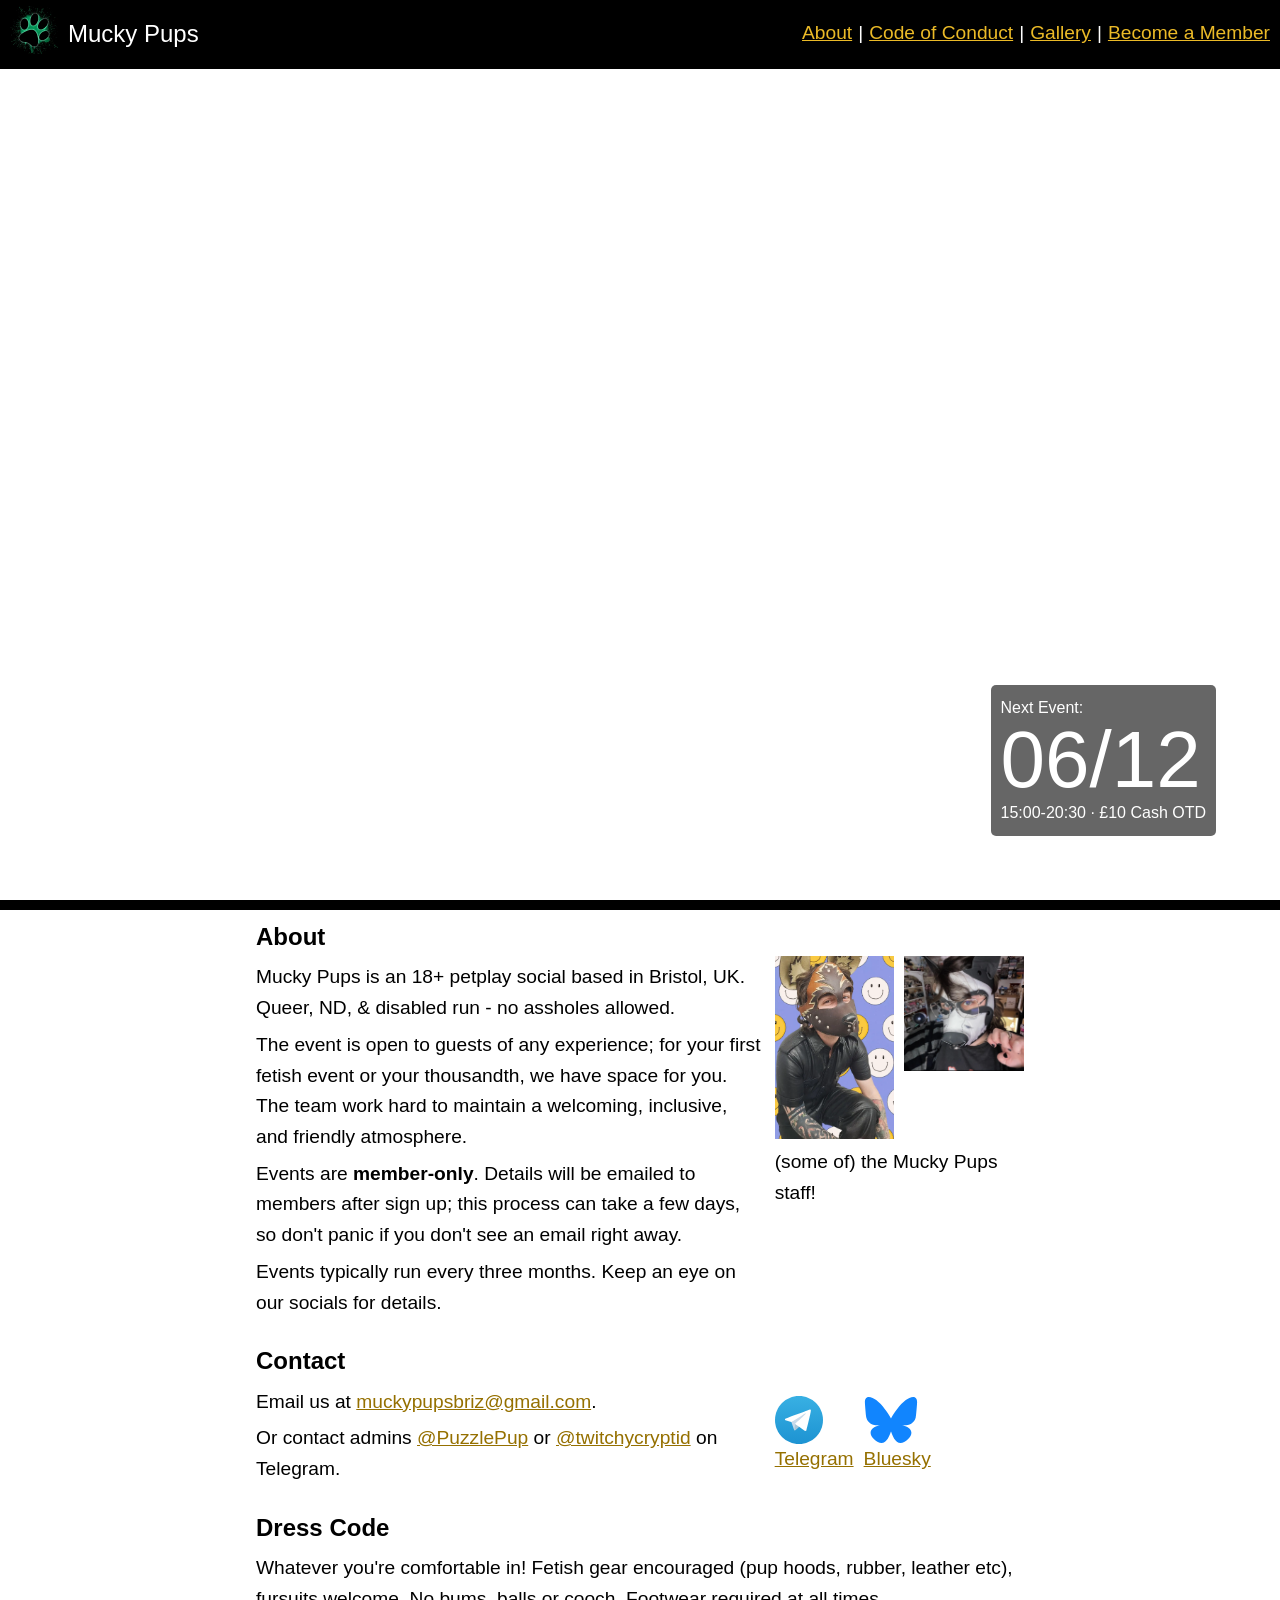
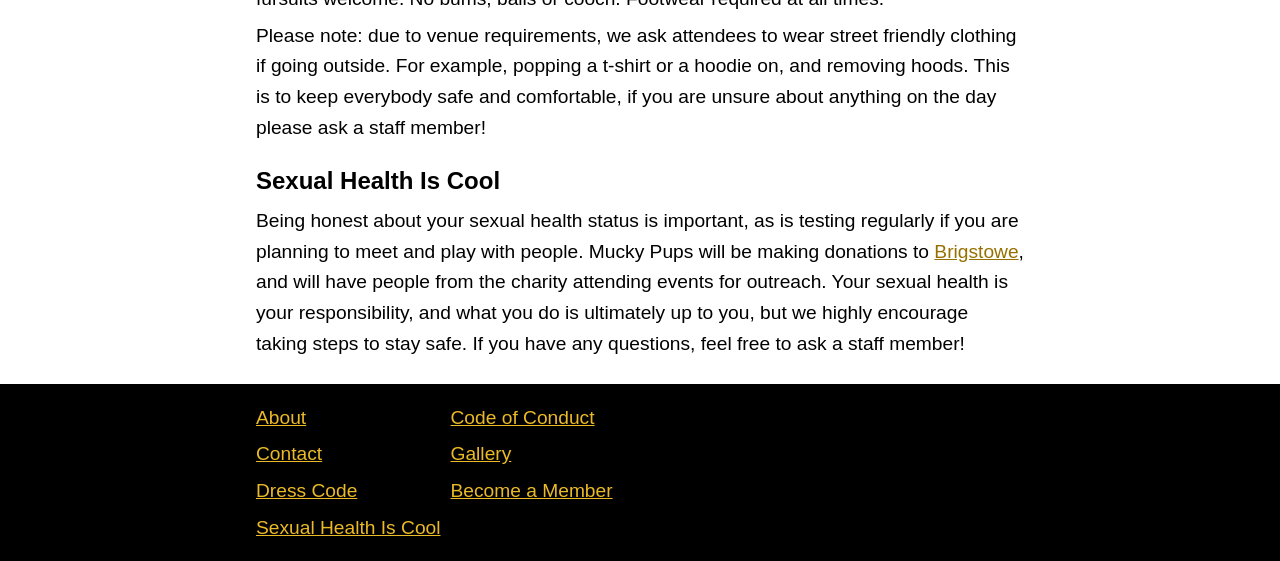
<file: index.html>
<!DOCTYPE html>
<html lang="en">

<head>
  <meta charset="utf-8">
  <meta http-equiv="X-UA-Compatible" content="IE=edge">

  <meta name="viewport" content="width=device-width, initial-scale=1">
  <link rel="icon" href="./assets/favicon.ico">

  <!-- HTML Meta Tags -->
  <title>Mucky Pups</title>
  <meta name="description"
    content="Mucky Pups is an 18+ petplay social based in Bristol, UK. Queer, ND & disabled run - No assholes allowed. Woof woof bark bark">

  <!-- Facebook Meta Tags -->
  <meta property="og:url" content="https://www.mucky-pups.uk/">
  <meta property="og:type" content="website">
  <meta property="og:title" content="Mucky Pups">
  <meta property="og:description"
    content="Mucky Pups is an 18+ petplay social based in Bristol, UK. Queer, ND & disabled run - No assholes allowed. Woof woof bark bark">
  <meta property="og:image" content="https://www.mucky-pups.uk/assets/og-image.webp">
  <meta property="og:image:alt"
    content="A pup in black, neoprene and chains, dances. The shot is candid, and the pup seems lost in the joy of the moment.">

  <!-- Twitter Meta Tags -->
  <meta name="twitter:card" content="summary_large_image">
  <meta property="twitter:domain" content="mucky-pups.uk">
  <meta property="twitter:url" content="https://www.mucky-pups.uk/">
  <meta name="twitter:title" content="Mucky Pups">
  <meta name="twitter:description"
    content="Mucky Pups is an 18+ petplay social based in Bristol, UK. Queer, ND & disabled run - No assholes allowed. Woof woof bark bark">
  <meta name="twitter:image" content="https://www.mucky-pups.uk/assets/og-image.webp">
  <meta property="twitter:image:alt"
    content="A pup in black, neoprene and chains, dances. The shot is candid, and the pup seems lost in the joy of the moment.">

  <!-- Meta Tags Generated via https://www.opengraph.xyz -->

  <link rel="preload" as="image" href="assets/logos/mucky-pups-textless.webp">
  <link rel="preload" as="image" href="assets/logos/mucky-pups-textless-m.webp">

  <link rel="preload" as="image" href="assets/hero.webp">
  <link rel="preload" as="image" href="assets/hero-m.webp">

  <link rel="preload" href="./main.css" as="style" />

  <!-- Inline critical styles - set the background colour to prevent flashing when switching pages, -->
  <!-- Leave a spacer of size `nav-height` to prevent UI jumping when nav bar loads -->
  <!-- Layout the hero image, container, and date so that renders immediately -->
  <style>
    html,
    body {
      background: var(--bg);
      min-height: 100%;
    }

    global-navigation {
      display: block;
      height: var(--nav-height);
      background: transparent;
      box-sizing: border-box;
    }

    .hero-img-container {
      width: 100%;
      height: calc(100svh - var(--nav-height));
      position: relative;
    }

    .hero-img-container img {
      width: 100%;
      height: calc(100svh - var(--nav-height));
      aspect-ratio: 1 / 3;
      object-fit: cover;
      object-position: center center;
      border-bottom: 10px solid var(--brand-black);
    }

    @media screen and (min-width: 750px) {
      .hero-img-container img {
        aspect-ratio: 4 / 3;
      }
    }

    .hero-date-container {
      background-color: rgba(0, 0, 0, 0.6);
      padding: var(--spacing-m);
      border-radius: 5px;
      position: absolute;
      right: var(--spacing-xl);
      bottom: var(--spacing-xl);
    }

    .hero-date-container>.hero-date-prefix {
      text-transform: capitalize;
      color: var(--brand-white);
    }

    .hero-date-container>.hero-date {
      color: var(--brand-white);
      font-size: var(--font-size-hero);
      margin: 0;
      line-height: 1;
    }
  </style>

  <link rel="stylesheet" href="./main.css">
</head>

<body>
  <global-navigation></global-navigation>

  <div class="hero-img-container">
    <section class="hero-date-container">
      <small class="hero-date-prefix">Next event:</small>
      <p class="hero-date">06/12</p>
      <small class="hero-date-prefix">15:00-20:30 &middot; £10 Cash OTD</small>
    </section>

    <!-- Inline hero image so it is discoverable from the HTML -->
    <picture>
      <source media="(max-width: 750px)" srcset="/assets/hero-m.webp">
      <source media="(min-width: 601px)" srcset="/assets/hero.webp">
      <img aria-hidden="true" loading="eager" decoding="async" src="/assets/placeholder.webp"
        alt="A pup in black, neoprene and chains, dances. The shot is candid, and the pup seems lost in the joy of the moment."
        width="2061px" height="1452px" fetchpriority="high">
    </picture>
  </div>

  <main>
    <section>
      <h1 id="about">About</h1>

      <div class="display-grid">
        <div class="grid-cols-12 md:grid-cols-8">
          <p>Mucky Pups is an 18+ petplay social based in Bristol, UK. Queer, ND, & disabled run - no assholes allowed.
          </p>

          <p>The event is open to guests of any experience; for your first fetish event or your thousandth, we
            have space for you. The team work hard to maintain a welcoming, inclusive, and friendly atmosphere.</p>

          <p>Events are <strong>member-only</strong>. Details will be emailed to members after sign up; this process can
            take a few days, so don't panic if you don't see an email right away.</p>

          <p>Events typically run every three months. Keep an eye on our socials for details.</p>
        </div>


        <figure class="grid-cols-12 md:grid-cols-4">
          <!-- Admins get a subgrid that renders the same on small & large screens -->
          <div class="display-grid">
            <div class="grid-cols-6">
              <image-loader base-resource="/assets/admins/puzzle"
                alt="Puzzle, the leather-clad african wild dog pup, posing in front of a colourful, cheery background."></image-loader>
            </div>
            <div class="grid-cols-6">
              <image-loader base-resource="/assets/admins/rotten"
                alt="Rotten, the skulldog dad of the team claws at the camera in front of his shelves of curios."></image-loader>
            </div>
          </div>
          <figcaption>(some of) the Mucky Pups staff!</figcaption>
        </figure>
      </div>
    </section>

    <section>
      <h2 id="contact">Contact</h2>

      <div class="display-grid">
        <div class="grid-cols-12 md:grid-cols-8">
          <p>Email us at <a href="mailto:muckypupsbriz@gmail.com">muckypupsbriz@gmail.com</a>.</p>
          <p>Or contact admins <a href="https://t.me/puzzlepup">@PuzzlePup</a> or <a
              href="https://t.me/twitchycryptid">@twitchycryptid</a> on Telegram.</p>
        </div>

        <div class="grid-cols-12 md:grid-cols-4 display-inline-flex align-items-center gap-m">
          <a href="https://t.me/+oa_0PsxUuXI4OGRk" class="social-link">
            <img src="assets/logos/telegram.svg" alt="" width="48px" height="48px">

            Telegram
          </a>
          <a href="https://muckypups.bsky.social" class="social-link">
            <img src="assets/logos/bsky.svg" alt="" width="54px" height="48px">

            Bluesky
          </a>
        </div>
      </div>
    </section>

    <section>
      <h2 id="dress-code">Dress Code</h2>
      <p>Whatever you're comfortable in! Fetish gear encouraged (pup hoods, rubber, leather etc), fursuits welcome. No
        bums, balls or cooch. Footwear required at all times.</p>

      <p>
        Please note: due to venue requirements, we ask attendees to wear street friendly clothing if going outside. For
        example, popping a t-shirt or a hoodie on, and removing hoods. This is to keep everybody safe and comfortable,
        if you are unsure about anything on the day please ask a staff member!</p>
    </section>

    <section>
      <h2 id="sexual-health-is-cool">Sexual Health Is Cool</h2>

      <p>Being honest about your sexual health status is important, as is testing regularly if you are planning to
        meet and play with people. Mucky Pups will be making donations to <a
          href="https://www.brigstowe.org/">Brigstowe</a>, and
        will have people from the charity attending events for outreach. Your sexual health is your responsibility,
        and what you do is ultimately up to you, but we highly encourage taking steps to stay safe. If you have any
        questions, feel free to ask a staff member!</p>
    </section>
  </main>

  <global-footer></global-footer>

  <script src="./components/GlobalNavigation.js" async defer></script>
  <script src="./components/GlobalFooter.js" async defer></script>
  <script src="./components/ImageLoader.js" async defer></script>
</body>

</html>
</file>
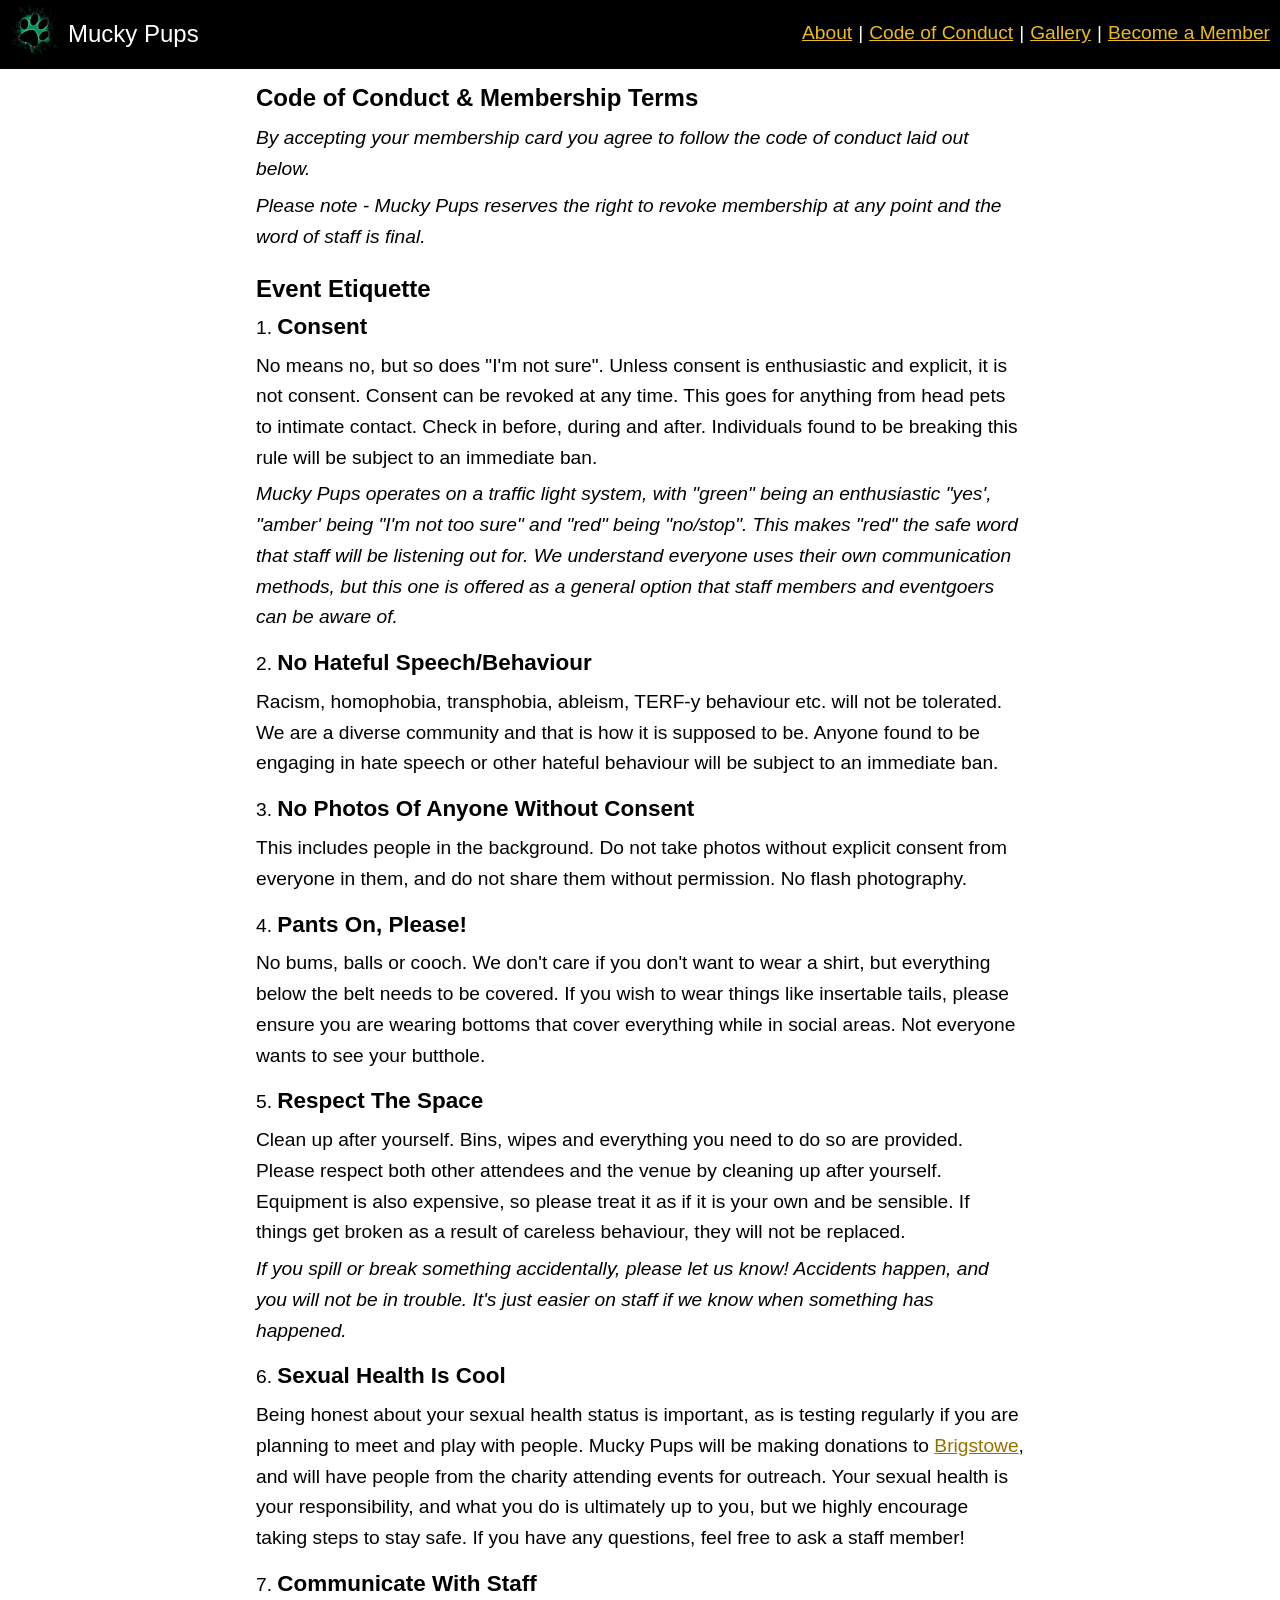
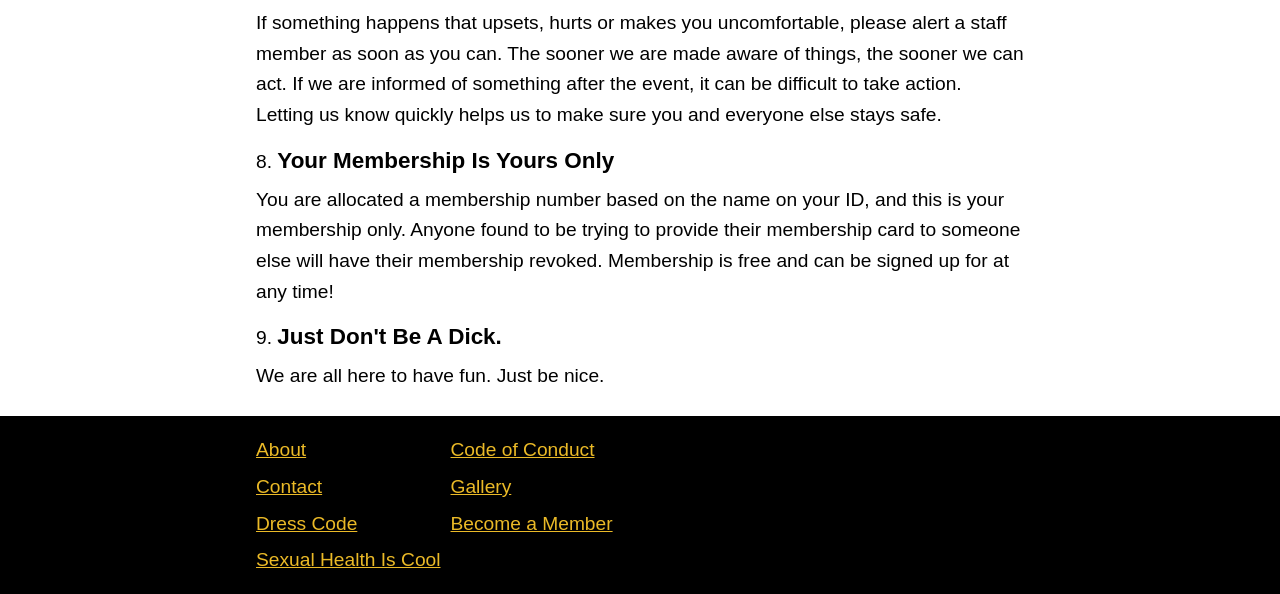
<file: conduct.html>
<!DOCTYPE html>
<html lang="en">

<head>
  <meta charset="utf-8">
  <meta http-equiv="X-UA-Compatible" content="IE=edge">

  <meta name="viewport" content="width=device-width, initial-scale=1">
  <link rel="icon" href="./assets/favicon.ico">

  <!-- HTML Meta Tags -->
  <title>Mucky Pups &middot; Code of Conduct</title>
  <meta name="description"
    content="Mucky Pups is an 18+ petplay social based in Bristol, UK. Queer, ND & disabled run - No assholes allowed. Woof woof bark bark">

  <!-- Facebook Meta Tags -->
  <meta property="og:url" content="https://www.mucky-pups.uk/">
  <meta property="og:type" content="website">
  <meta property="og:title" content="Mucky Pups &middot; Code of Conduct">
  <meta property="og:description"
    content="Mucky Pups is an 18+ petplay social based in Bristol, UK. Queer, ND & disabled run - No assholes allowed. Woof woof bark bark">
  <meta property="og:image" content="https://www.mucky-pups.uk/assets/og-image.webp">

  <!-- Twitter Meta Tags -->
  <meta name="twitter:card" content="summary_large_image">
  <meta property="twitter:domain" content="mucky-pups.uk">
  <meta property="twitter:url" content="https://www.mucky-pups.uk/">
  <meta name="twitter:title" content="Mucky Pups &middot; Code of Conduct">
  <meta name="twitter:description"
    content="Mucky Pups is an 18+ petplay social based in Bristol, UK. Queer, ND & disabled run - No assholes allowed. Woof woof bark bark">
  <meta name="twitter:image" content="https://www.mucky-pups.uk/assets/og-image.webp">

  <!-- Meta Tags Generated via https://www.opengraph.xyz -->

  <!-- Inline critical styles - set the background colour to prevent flashing when switching pages, -->
  <!-- Leave a spacer of size `nav-height` to prevent UI jumping when nav bar loads -->
  <style>
    html,
    body {
      background: var(--bg);
      min-height: 100%;
    }

    global-navigation {
      display: block;
      height: var(--nav-height);
      background: transparent;
      box-sizing: border-box;
    }
  </style>

  <link rel="stylesheet" href="./main.css">
</head>

<body>
  <global-navigation></global-navigation>

  <main>
    <h1>Code of Conduct & Membership Terms</h1>
    <p><em>By accepting your membership card you agree to follow the code of conduct laid out below.</em></p>

    <p><em>Please note - Mucky Pups reserves the right to revoke membership at any point and the word of staff is
        final.</em></p>


    <h2>Event Etiquette</h2>

    <ol>
      <li>
        <h3>Consent</h3>

        <p>No means no, but so does "I'm not sure". Unless consent is enthusiastic and explicit, it is not consent.
          Consent can be revoked at any time. This goes for anything from head pets to intimate contact. Check in
          before, during and after. Individuals found to be breaking this rule will be subject to an immediate ban.
        </p>

        <p><em>Mucky Pups operates on a traffic light system, with "green" being an enthusiastic "yes', "amber' being
            "I'm not too sure" and "red" being "no/stop". This makes "red" the safe word that staff will be listening
            out for. We understand everyone uses their own communication methods, but this one is offered as a general
            option that staff members and eventgoers can be aware of.</em></p>
      </li>

      <li>
        <h3>No Hateful Speech/Behaviour</h3>

        <p>Racism, homophobia, transphobia, ableism, TERF-y behaviour etc. will not be tolerated. We are a diverse
          community and that is how it is supposed to be. Anyone found to be engaging in hate speech or other hateful
          behaviour will be subject to an immediate ban.</p>
      </li>

      <li>
        <h3>No Photos Of Anyone Without Consent</h3>

        <p>This includes people in the background. Do not take photos without explicit consent from everyone in them,
          and do not share them without permission. No flash photography.</p>
      </li>

      <li>
        <h3>Pants On, Please!</h3>

        <p> No bums, balls or cooch. We don't care if you don't want to wear a shirt, but everything below the belt
          needs to be covered. If you wish to wear things like insertable tails, please ensure you are wearing bottoms
          that cover everything while in social areas. Not everyone wants to see your butthole.
        </p>
      </li>

      <li>
        <h3>Respect The Space</h3>

        <p>Clean up after yourself. Bins, wipes and everything you need to do so are provided. Please respect both
          other attendees and the venue by cleaning up after yourself. Equipment is also expensive, so please treat it
          as if it is your own and be sensible. If things get broken as a result of careless behaviour, they will not
          be replaced.</p>

        <p><em>If you spill or break something accidentally, please let us know! Accidents happen, and you will not be
            in trouble. It's just easier on staff if we know when something has happened.</em></p>
      </li>

      <li>
        <h3>Sexual Health Is Cool</h3>

        <p>Being honest about your sexual health status is important, as is testing regularly if you are planning to
          meet and play with people. Mucky Pups will be making donations to <a
            href="https://www.brigstowe.org/">Brigstowe</a>, and
          will have people from the charity attending events for outreach. Your sexual health is your responsibility,
          and what you do is ultimately up to you, but we highly encourage taking steps to stay safe. If you have any
          questions, feel free to ask a staff member!</p>
      </li>

      <li>
        <h3>Communicate With Staff</h3>

        <p>If something happens that upsets, hurts or makes you uncomfortable, please alert a staff member as soon as
          you can. The sooner we are made aware of things, the sooner we can act. If we are informed of something
          after the event, it can be difficult to take action. Letting us know quickly helps us to make sure you and
          everyone else stays safe.</p>
      </li>

      <li>
        <h3>Your Membership Is Yours Only</h3>

        <p> You are allocated a membership number based on the name on your ID, and this is your membership only.
          Anyone found to be trying to provide their membership card to someone else will have their membership
          revoked. Membership is free and can be signed up for at any time!
        </p>
      </li>

      <li>
        <h3>Just Don't Be A Dick.</h3>

        <p>We are all here to have fun. Just be nice.</p>
      </li>
    </ol>
  </main>

  <global-footer></global-footer>

  <script src="./components/GlobalNavigation.js" async defer></script>
  <script src="./components/GlobalFooter.js" async defer></script>
  <script src="./components/ImageLoader.js" async defer></script>
</body>

</html>
</file>
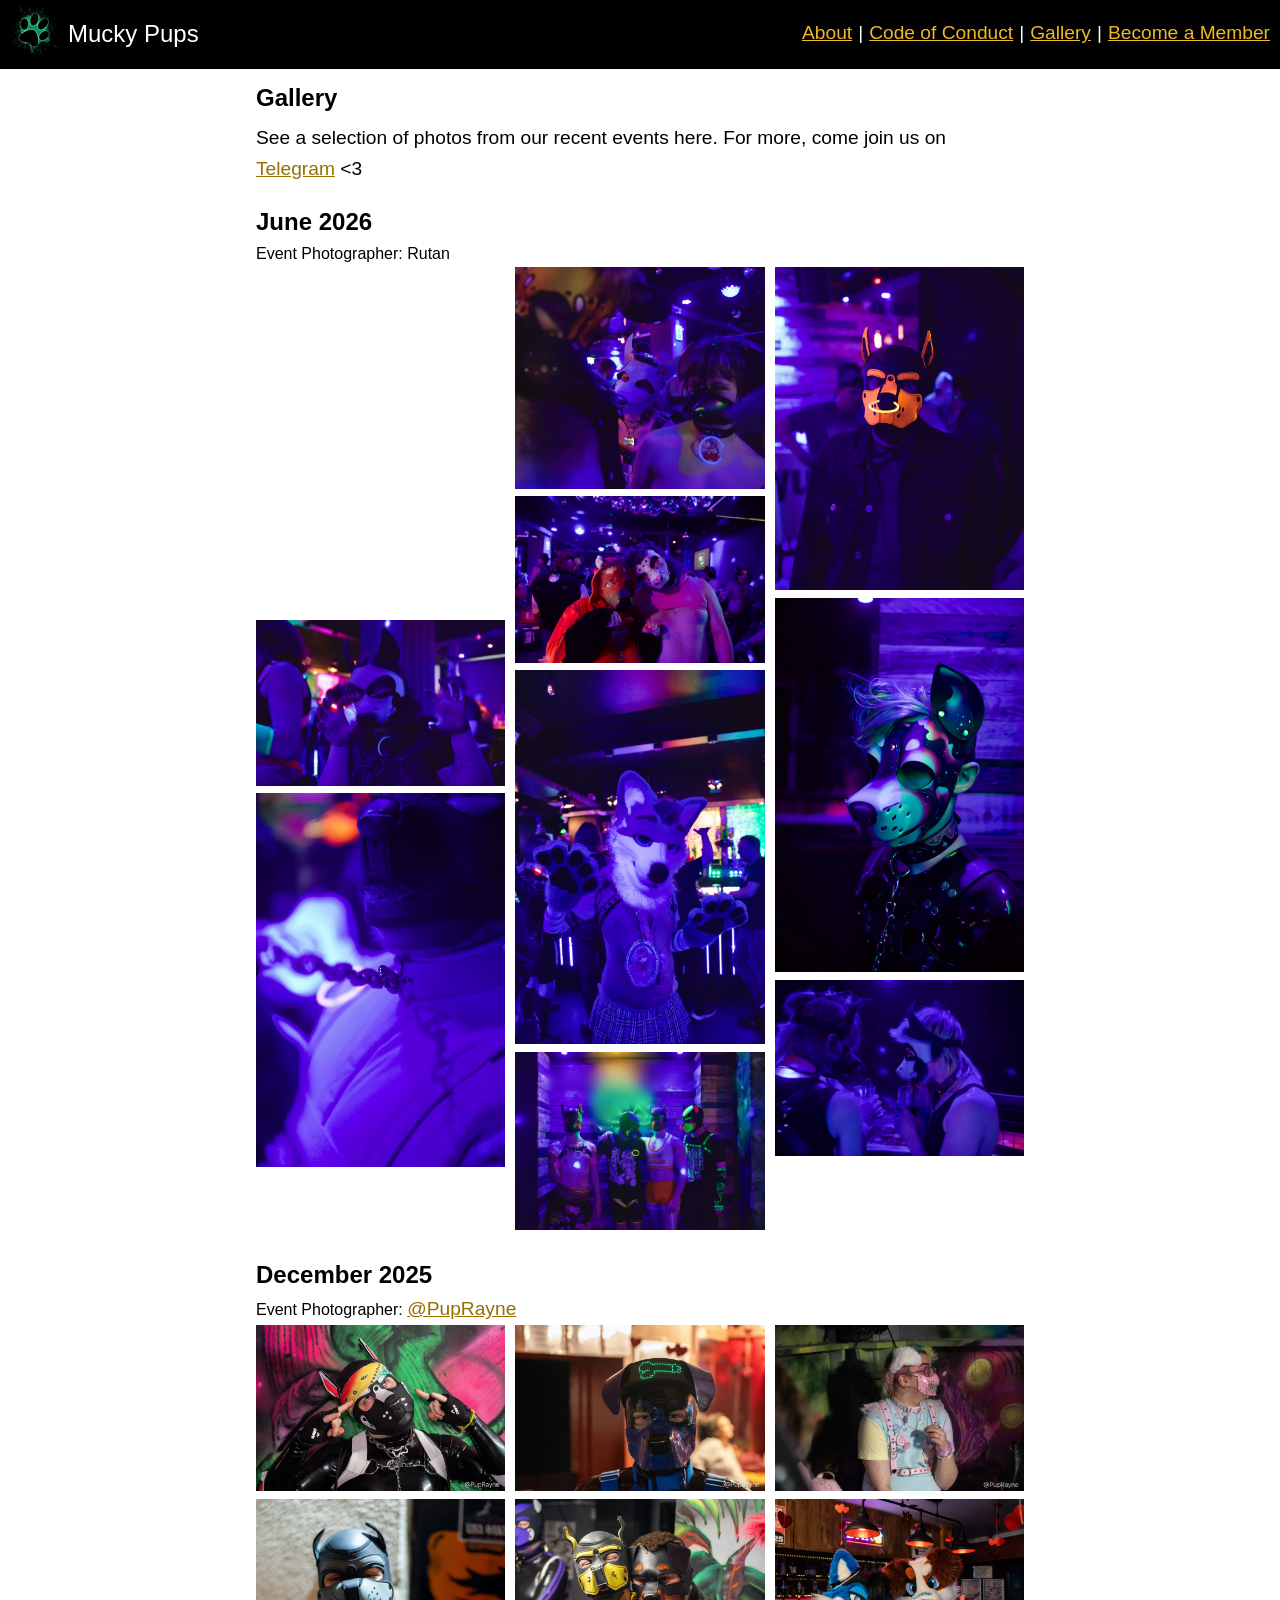
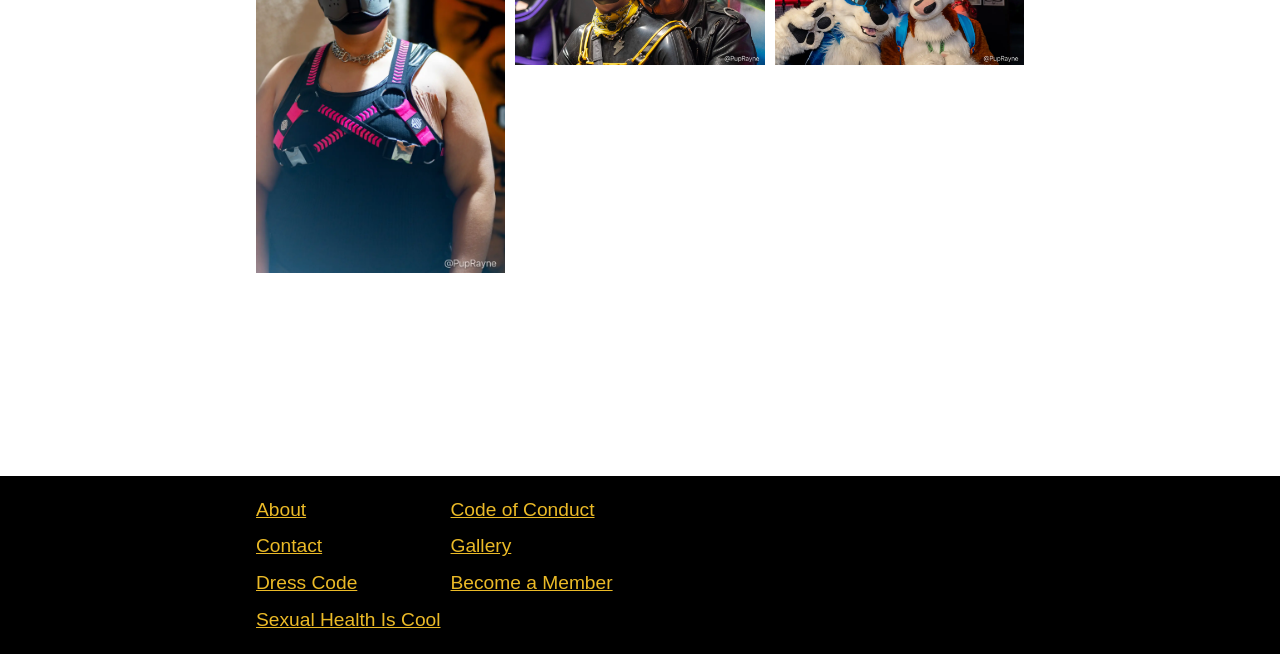
<file: gallery.html>
<!DOCTYPE html>
<!--[if lt IE 7]>      <html class="no-js lt-ie9 lt-ie8 lt-ie7"> <![endif]-->
<!--[if IE 7]>         <html class="no-js lt-ie9 lt-ie8"> <![endif]-->
<!--[if IE 8]>         <html class="no-js lt-ie9"> <![endif]-->
<!--[if gt IE 8]>      <html class="no-js"> <!--<![endif]-->
<html lang="en">

<head>
  <meta charset="utf-8">
  <meta http-equiv="X-UA-Compatible" content="IE=edge">
  <meta name="viewport" content="width=device-width, initial-scale=1">

  <link rel="preload" as="image" href="assets/logos/mucky-pups-textless.webp">
  <link rel="preload" as="image" href="assets/logos/mucky-pups-textless-m.webp">
  <link rel="preload" href="./main.css" as="style" />

  <link rel="icon" href="./assets/favicon.ico">

  <!-- HTML Meta Tags -->
  <title>Mucky Pups &middot; Gallery</title>
  <meta name="description"
    content="Mucky Pups is an 18+ petplay social based in Bristol, UK. Queer, ND & disabled run - No assholes allowed. Woof woof bark bark">

  <!-- Facebook Meta Tags -->
  <meta property="og:url" content="https://www.mucky-pups.uk/gallery">
  <meta property="og:type" content="website">
  <meta property="og:title" content="Mucky Pups &middot; Gallery">
  <meta property="og:description"
    content="Mucky Pups is an 18+ petplay social based in Bristol, UK. Queer, ND & disabled run - No assholes allowed. Woof woof bark bark">
  <meta property="og:image" content="https://www.mucky-pups.uk/assets/og-image.webp">

  <!-- Twitter Meta Tags -->
  <meta name="twitter:card" content="summary_large_image">
  <meta property="twitter:domain" content="mucky-pups.uk">
  <meta property="twitter:url" content="https://www.mucky-pups.uk/gallery">
  <meta name="twitter:title" content="Mucky Pups &middot; Gallery">
  <meta name="twitter:description"
    content="Mucky Pups is an 18+ petplay social based in Bristol, UK. Queer, ND & disabled run - No assholes allowed. Woof woof bark bark">
  <meta name="twitter:image" content="https://www.mucky-pups.uk/assets/og-image.webp">

  <!-- Meta Tags Generated via https://www.opengraph.xyz -->

  <!-- Inline critical styles - set the background colour to prevent flashing when switching pages, -->
  <!-- Leave a spacer of size `nav-height` to prevent UI jumping when nav bar loads -->
  <style>
    html,
    body {
      background: var(--bg);
      min-height: 100%;
    }

    global-navigation {
      display: block;
      height: var(--nav-height);
      background: transparent;
      box-sizing: border-box;
    }
  </style>

  <link rel="stylesheet" href="./main.css">
</head>

<body>
  <global-navigation></global-navigation>

  <main>
    <section>
      <h1>Gallery</h1>

      <p>See a selection of photos from our recent events here. For more, come join us on <a
          href="https://t.me/+oa_0PsxUuXI4OGRk">Telegram</a> &lt;3</p>

      <h2>June 2026</h2>

      <small>Event Photographer: Rutan</small>

      <section class="display-grid gap-m">
        <div class="grid-cols-12 md:grid-cols-4">
          <image-loader base-resource="/assets/jun-2026/1" loading="eager"
            alt="A vibrant, neon pup glowing in the dark club."></image-loader>
          <image-loader base-resource="/assets/jun-2026/2" loading="eager"
            alt="A skulldog pup playfully posing for the camera."></image-loader>
          <image-loader base-resource="/assets/jun-2026/10" loading="eager"
            alt="An intimate close-up of the taut leash clipped to the straitjacket of a pup."></image-loader>
        </div>

        <div class="grid-cols-12 md:grid-cols-4">
          <image-loader base-resource="/assets/jun-2026/3" loading="eager"
            alt="A pastel pup locks eyes with the camera through a crowd of leather straps."></image-loader>
          <image-loader base-resource="/assets/jun-2026/4" loading="eager"
            alt="Two pups, orange and pink respectively, furry and fleshy respectively, pose playfully for the camera."></image-loader>
          <image-loader base-resource="/assets/jun-2026/5" loading="eager"
            alt="A fursuiter dances in the middle of the club floor."></image-loader>
          <image-loader base-resource="/assets/jun-2026/6" loading="eager"
            alt="A group of pups pose for the camera, shining under neon lights."></image-loader>
        </div>

        <div class="grid-cols-12 md:grid-cols-4">
          <image-loader base-resource="/assets/jun-2026/7" loading="eager"
            alt="A distinguished-looking pup in otherwise civilian clothes."></image-loader>
          <image-loader base-resource="/assets/jun-2026/8" loading="eager"
            alt="A shiny, sparkling pup enrobed in latext and straps and chains."></image-loader>
          <image-loader base-resource="/assets/jun-2026/9" loading="eager"
            alt="A candid shot of two pups drinking and chatting."></image-loader>
        </div>
      </section>

      <h2>December 2025</h2>

      <small>Event Photographer: <a href="https://t.me/PupRayne">@PupRayne</a></small>

      <section class="display-grid gap-m">
        <div class="grid-cols-12 md:grid-cols-4">
          <image-loader base-resource="/assets/dec-2025/1"
            alt="A latex pup wrapped in straps, chains, and a rainbow bandana poses in front of a colourful backdrop."></image-loader>
          <image-loader base-resource="/assets/dec-2025/2"
            alt="A pink & grey pup outside, casually smiling for the camera."></image-loader>
          <image-loader base-resource="/assets/dec-2025/10"
            alt="A headshot of a monochrome pup in latex and a neon collar."></image-loader>
        </div>

        <div class="grid-cols-12 md:grid-cols-4">
          <image-loader base-resource="/assets/dec-2025/3"
            alt="A blue latex pup, made shinier by the LED headband emitting the image of an ASCII penis"></image-loader>
          <image-loader base-resource="/assets/dec-2025/4"
            alt="Two pups, latex & leather respectively, cuddle intimately and beam for the camera."></image-loader>
          <image-loader base-resource="/assets/dec-2025/5"
            alt="A green & blue pups sit comfortably on play mats, smiling for the camera."></image-loader>
          <image-loader base-resource="/assets/dec-2025/6"
            alt="A red pup dressed in pastels and rainbows poses in a 'beg' position for the camera."></image-loader>
        </div>

        <div class="grid-cols-12 md:grid-cols-4">
          <image-loader base-resource="/assets/dec-2025/7"
            alt="A candid shot of a guest in pastels with pink leather accoutrements."></image-loader>
          <image-loader base-resource="/assets/dec-2025/8"
            alt="Two fursuiters pose for the camera - one is making a peace sign."></image-loader>
          <image-loader base-resource="/assets/dec-2025/9"
            alt="A pup (black, beige, leather) being carried bridal style by another (red, gold, plaid)."></image-loader>
          <image-loader base-resource="/assets/dec-2025/11"
            alt="A blue latex pup throws signs at the camera."></image-loader>
        </div>
      </section>
    </section>
  </main>

  <global-footer></global-footer>

  <script src="./components/GlobalFooter.js" async defer></script>
  <script src="./components/GlobalNavigation.js" async defer></script>
  <script src="./components/ImageLoader.js" async defer></script>
</body>

</html>
</file>
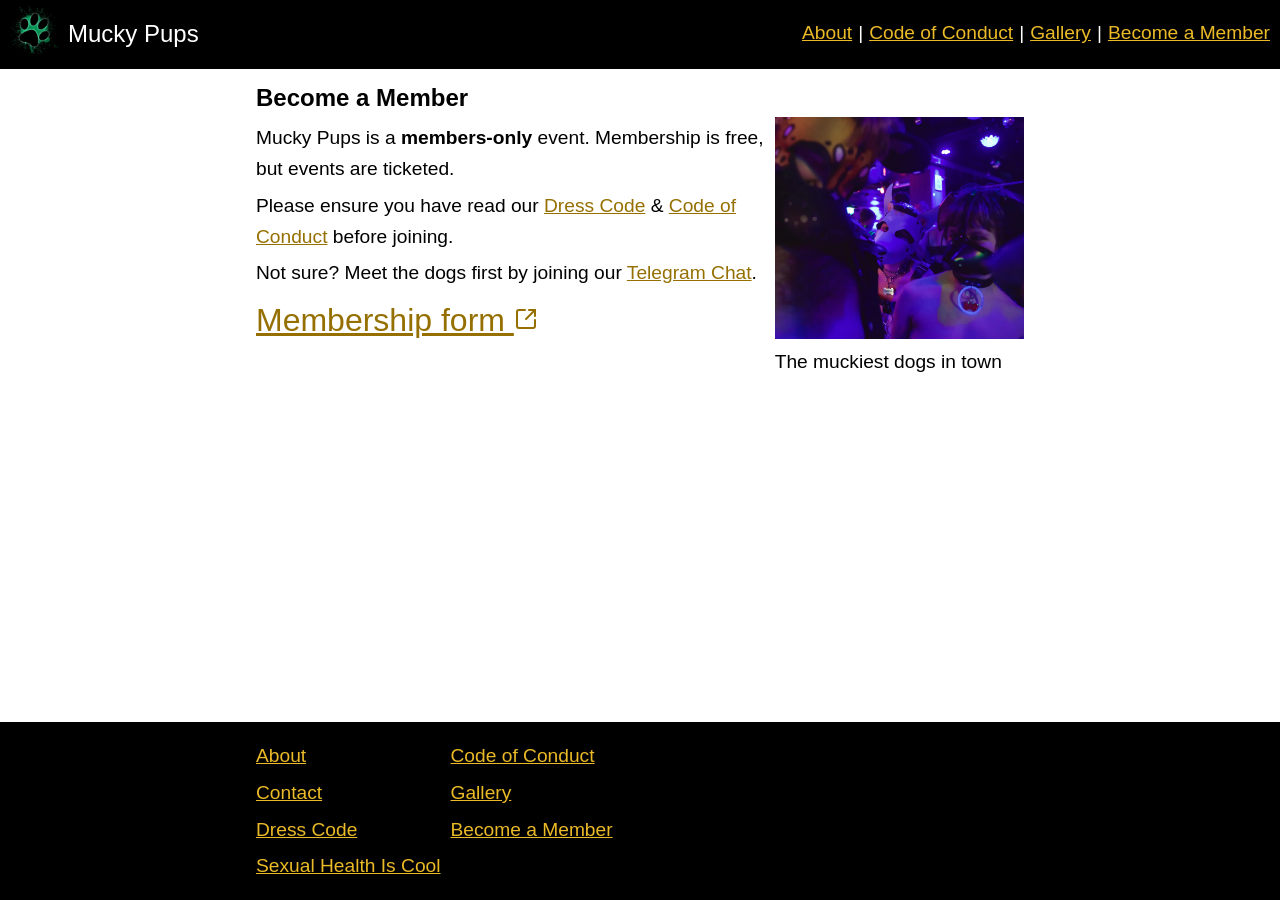
<file: join.html>
<!DOCTYPE html>
<!--[if lt IE 7]>      <html class="no-js lt-ie9 lt-ie8 lt-ie7"> <![endif]-->
<!--[if IE 7]>         <html class="no-js lt-ie9 lt-ie8"> <![endif]-->
<!--[if IE 8]>         <html class="no-js lt-ie9"> <![endif]-->
<!--[if gt IE 8]>      <html class="no-js"> <!--<![endif]-->
<html lang="en">

<head>
  <meta charset="utf-8">
  <meta http-equiv="X-UA-Compatible" content="IE=edge">
  <meta name="viewport" content="width=device-width, initial-scale=1">

  <link rel="preload" as="image" href="assets/logos/mucky-pups-textless.webp">
  <link rel="preload" as="image" href="assets/logos/mucky-pups-textless-m.webp">
  <link rel="preload" href="./main.css" as="style" />

  <link rel="icon" href="./assets/favicon.ico">

  <!-- HTML Meta Tags -->
  <title>Mucky Pups &middot; Join</title>
  <meta name="description"
    content="Mucky Pups is an 18+ petplay social based in Bristol, UK. Queer, ND & disabled run - No assholes allowed. Woof woof bark bark">

  <!-- Facebook Meta Tags -->
  <meta property="og:url" content="https://www.mucky-pups.uk/join">
  <meta property="og:type" content="website">
  <meta property="og:title" content="Mucky Pups &middot; Join">
  <meta property="og:description"
    content="Mucky Pups is an 18+ petplay social based in Bristol, UK. Queer, ND & disabled run - No assholes allowed. Woof woof bark bark">
  <meta property="og:image" content="https://www.mucky-pups.uk/assets/og-image.webp">

  <!-- Twitter Meta Tags -->
  <meta name="twitter:card" content="summary_large_image">
  <meta property="twitter:domain" content="mucky-pups.uk">
  <meta property="twitter:url" content="https://www.mucky-pups.uk/join">
  <meta name="twitter:title" content="Mucky Pups &middot; Join">
  <meta name="twitter:description"
    content="Mucky Pups is an 18+ petplay social based in Bristol, UK. Queer, ND & disabled run - No assholes allowed. Woof woof bark bark">
  <meta name="twitter:image" content="https://www.mucky-pups.uk/assets/og-image.webp">

  <!-- Meta Tags Generated via https://www.opengraph.xyz -->

  <!-- Inline critical styles - set the background colour to prevent flashing when switching pages, -->
  <!-- Leave a spacer of size `nav-height` to prevent UI jumping when nav bar loads -->
  <style>
    html,
    body {
      background: var(--bg);
      min-height: 100%;
    }

    global-navigation {
      display: block;
      height: var(--nav-height);
      background: transparent;
      box-sizing: border-box;
    }
  </style>

  <link rel="stylesheet" href="./main.css">
</head>

<body>
  <global-navigation></global-navigation>

  <main>
    <section>
      <h1>Become a Member</h1>

      <div class="display-grid">
        <div class="grid-cols-12 md:grid-cols-8">
          <p>Mucky Pups is a <strong>members-only</strong> event. Membership is free, but events are ticketed.</p>
          <p>Please ensure you have read our <a href="/#dress-code">Dress Code</a> &amp; <a href="/conduct">Code of
              Conduct</a> before joining.</p>
          <p>Not sure? Meet the dogs first by joining our <a href="https://t.me/+oa_0PsxUuXI4OGRk">Telegram Chat</a>.
          </p>

          <a href="https://forms.gle/ZDoNDX7S9z6RHTNn6" class="font-size-xl" target="_blank"
            rel="norefer noopener">Membership form
            <!-- Src: https://lucide.dev/icons/square-arrow-out-up-right -->
            <svg xmlns="http://www.w3.org/2000/svg" width="24" height="24" viewBox="0 0 24 24" fill="none"
              stroke="currentColor" stroke-width="2" stroke-linecap="round" stroke-linejoin="round"
              class="lucide lucide-square-arrow-out-up-right-icon lucide-square-arrow-out-up-right">
              <title>Opens in new tab</title>
              <path d="M21 13v6a2 2 0 0 1-2 2H5a2 2 0 0 1-2-2V5a2 2 0 0 1 2-2h6" />
              <path d="m21 3-9 9" />
              <path d="M15 3h6v6" />
            </svg>
          </a>
        </div>

        <figure class="grid-cols-12 md:grid-cols-4">
          <image-loader base-resource="/assets/jun-2026/3" loading="eager"
            alt="A pastel pup locks eyes with the camera through a crowd of leather straps."></image-loader>

          <figcaption>The muckiest dogs in town</figcaption>
        </figure>
      </div>
    </section>
  </main>

  <global-footer></global-footer>

  <script src="./components/GlobalFooter.js" async defer></script>
  <script src="./components/GlobalNavigation.js" async defer></script>
  <script src="./components/ImageLoader.js" async defer></script>
</body>

</html>
</file>
<file: main.css>
:root {
  /* Constant used in some calcs */
  --nav-height: 61px;

  --brand-black: #000000;
  --brand-white: #ffffff;
  --brand-green: #0c7646;
  --brand-yellow: #ebba27;
  --brand-yellow-highlight: #cea11c;

  --font-size-s: 1rem;
  --font-size-m: 1.2rem;
  --font-size-l: 1.5rem;
  --font-size-xl: 2rem;
  --font-size-hero: 5rem;

  --content: var(--brand-black);
  --bg: var(--brand-white);

  --link: #957000;
  --link-highlight: #b08501;

  --spacing-s: 6px;
  --spacing-m: 10px;
  --spacing-l: 18px;
  --spacing-xl: 35px;

  @media (prefers-color-scheme: dark) {
    --content: var(--brand-white);
    --bg: var(--brand-black);

    --link: var(--brand-yellow);
    --link-highlight: var(--brand-yellow-highlight);
  }

  @media screen and (min-width: 750px) {
    --spacing-xl: 64px;
  }
}

html {
  background-color: var(--bg);
  scroll-behavior: smooth;
  scroll-padding-top: calc(var(--nav-height) + var(--spacing-m));
  line-height: 1.6;
  font-family: "Gill Sans", "Gill Sans MT", Calibri, "Trebuchet MS", sans-serif;
  height: 100%;
}

body {
  margin: 0;
  display: flex;
  flex-direction: column;
  min-height: 100vh;
}

main,
.footer-content {
  width: 90%;
  margin: 0 auto;

  @media screen and (min-width: 750px) {
    width: 60%;
  }
}

main {
  flex: 1;
}

/* ---------------------------------------------------- */
/* Native elements, baseline styling */
/* ---------------------------------------------------- */

figure,
ul,
ol {
  margin: 0;

  li {
    padding-bottom: var(--spacing-s);
  }

  li:last-child {
    padding-bottom: 0;
  }
}

ul {
  padding: 0;
  list-style: none;
}

ol {
  padding: 0;
  list-style-position: inside;

  h3 {
    display: inline;
  }
}

p {
  margin: var(--spacing-s) 0;
}

p,
small,
span,
li,
figcaption,
h1,
h2,
h3 {
  color: var(--content);
}

p,
span,
li,
figcaption {
  font-size: var(--font-size-m);
}

small {
  font-size: var(--font-size-s);
}

a {
  font-size: var(--font-size-m);
  color: var(--link);

  &:hover,
  &:focus {
    color: var(--link-highlight);
  }
}

h1,
h2 {
  font-size: var(--font-size-l);

  margin-top: var(--spacing-l);
  margin-bottom: 0;
}

h3 {
  margin-top: var(--spacing-m);
  margin-bottom: 0;
}

/* Elements that always have a black background */
nav,
footer,
#mobile-nav-menu {
  background-color: var(--brand-black);

  a {
    color: var(--brand-yellow);

    &:hover,
    &:focus {
      color: var(--brand-yellow-highlight);
    }
  }

  p,
  span,
  li,
  figcaption {
    color: var(--brand-white);
  }
}

/* Header bar */
nav {
  width: 100%;
  box-sizing: border-box;

  border-bottom: 1px solid var(--content);
  padding: var(--spacing-s) var(--spacing-m);

  figcaption {
    color: var(--brand-white);
    font-size: var(--font-size-l);
  }
}

button {
  color: var(--content);
  background-color: var(--bg);
  border: 1px solid var(--content);

  &:hover,
  &:focus {
    background-color: var(--content);
    color: var(--bg);
  }
}

footer {
  margin-top: var(--spacing-l);
  padding: var(--spacing-l) 0;
  border-top: 1px solid var(--content);
}

/* ---------------------------------------------------- */
/* Targeted elements */
/* ---------------------------------------------------- */

#mobile-nav-menu {
  position-area: bottom;
  margin: var(--spacing-s) var(--spacing-m);
  padding: var(--spacing-s) var(--spacing-m);
  border: 1px solid var(--brand-white);

  &::backdrop {
    background: rgba(0, 0, 0, 0.35);
  }

  transform: translateX(200px);

  transition:
    transform 0.2s ease-out,
    opacity 0.2s ease-out,
    display 0.2s;
  transition-behavior: allow-discrete;

  &:popover-open {
    transform: translateX(0);
    opacity: 1;

    @starting-style {
      transform: translateX(200px);
      opacity: 0;

      @media (prefers-reduced-motion: reduce) {
        transform: unset;
      }
    }
  }
}

.social-link {
  display: flex;
  flex-direction: column;
  width: fit-content;
}

.footer-content {
  display: flex;
  justify-content: space-between;
  flex-direction: column;
  gap: var(--spacing-l);

  @media screen and (min-width: 750px) {
    flex-direction: row;
  }
}

/* ---------------------------------------------------- */
/* Utils & microclasses akin to Tailwind */
/* ---------------------------------------------------- */

.font-size-xl {
  font-size: var(--font-size-xl);
}

.horizontal-align {
  display: inline-flex;
  align-items: center;
  gap: var(--spacing-m);
}

.align-items-center {
  align-items: center;
}

.justify-space-between {
  justify-content: space-between;
}

.gap-s {
  gap: var(--spacing-s);
}

.gap-m {
  gap: var(--spacing-m);
}

.display-block {
  display: block;
}

.display-none {
  display: none;
}

.display-flex {
  display: flex;
}

.display-inline-flex {
  display: inline-flex;
}

.display-grid {
  display: grid;
  grid-template-columns: repeat(12, 1fr);
  gap: var(--spacing-m);
}

.grid-cols-6 {
  grid-column: span 6;
}

.grid-cols-12 {
  grid-column: span 12;
}

/* Placeholder */
.placeholder-img {
  background-color: var(--brand-white);
  height: 48px;
  width: 48px;
}

@media screen and (min-width: 750px) {
  .md\:display-block {
    display: block;
  }

  .md\:display-none {
    display: none;
  }

  .md\:display-flex {
    display: flex;
  }

  .md\:grid-cols-4 {
    grid-column: span 4;
  }

  .md\:grid-cols-8 {
    grid-column: span 8;
  }
}
</file>
